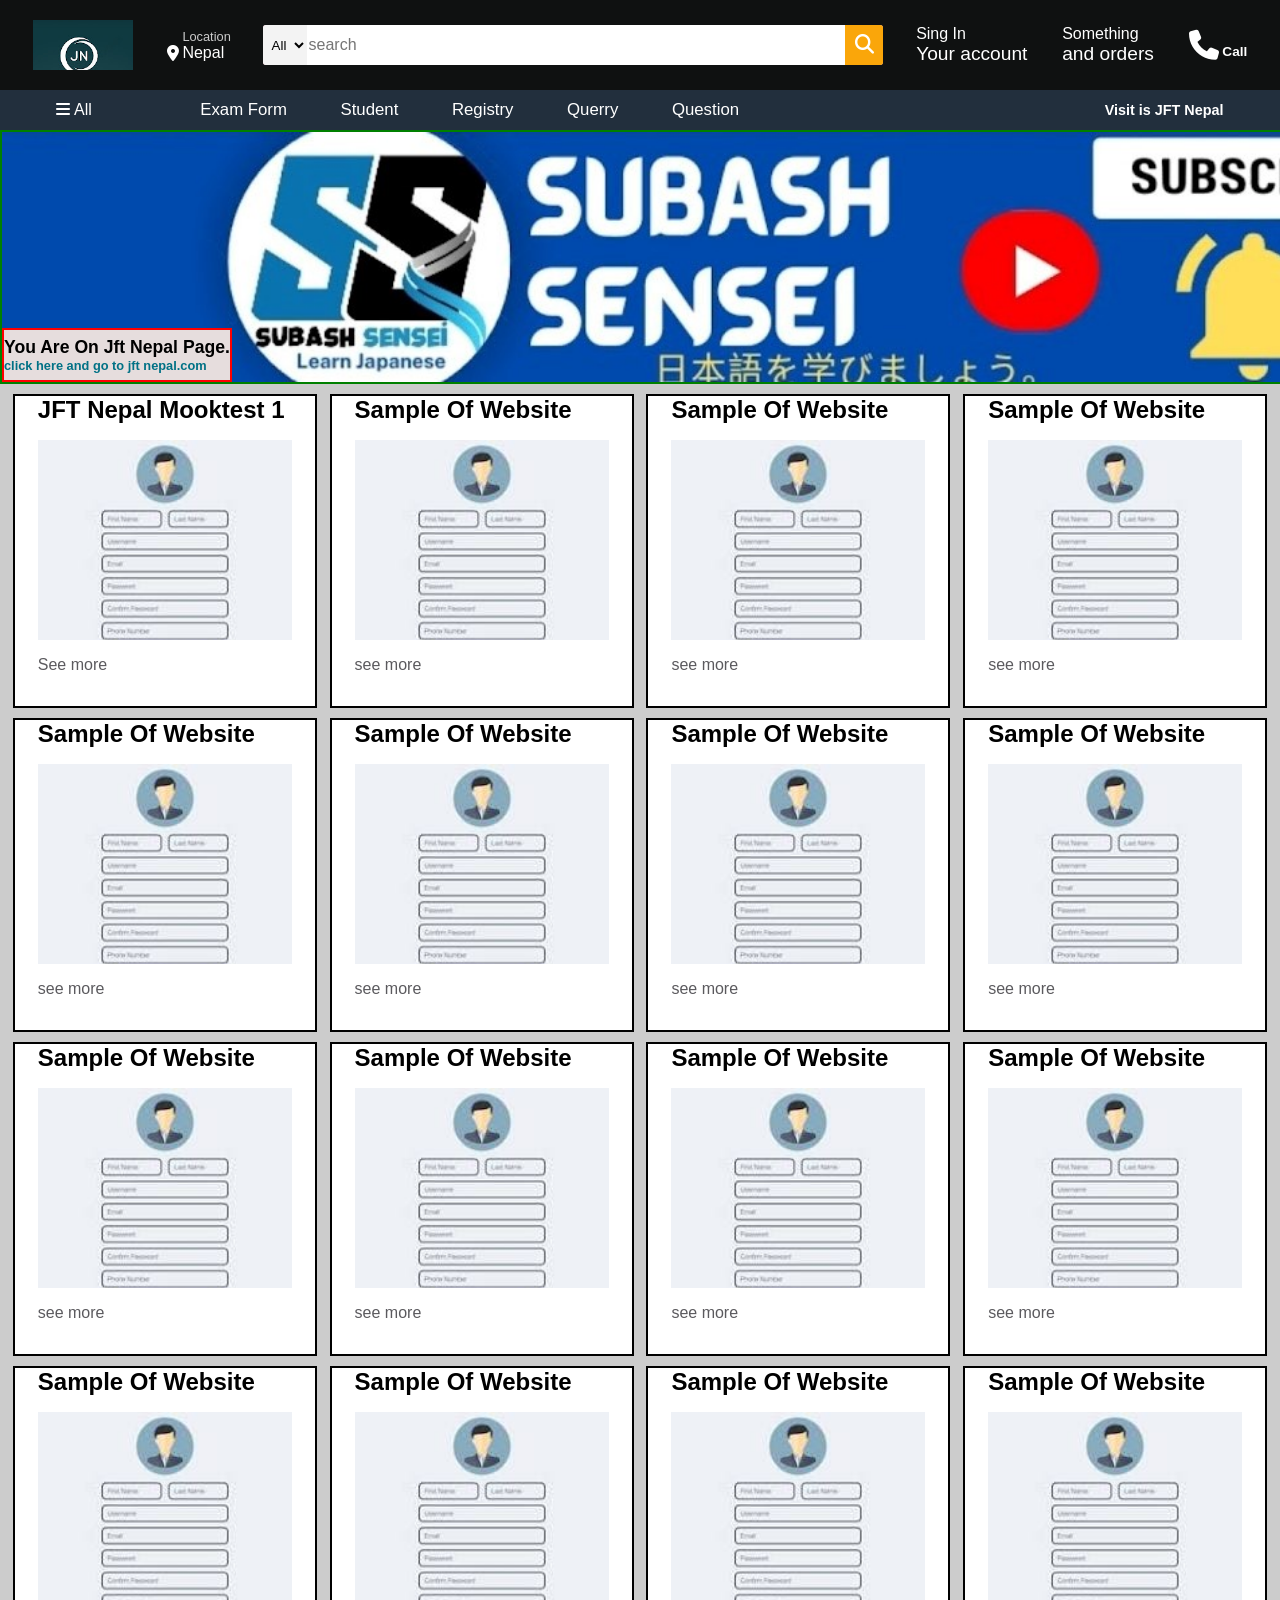
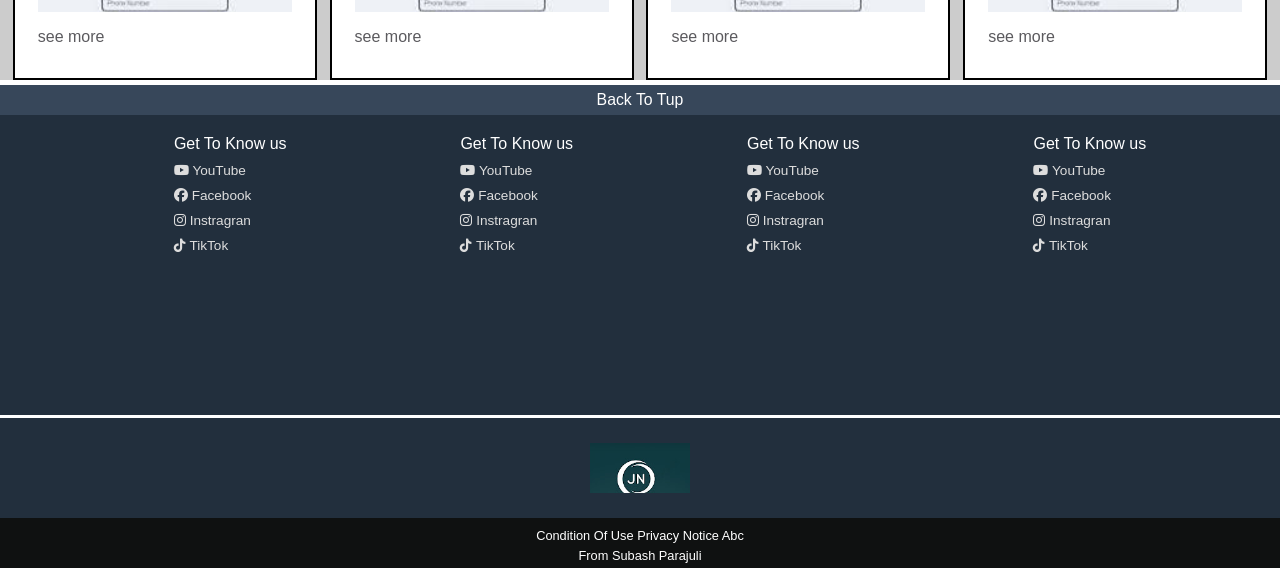
<file: index.html>
<!DOCTYPE html>
<html lang="en">
<head>
    <meta charset="UTF-8">
    <meta name="viewport" content="width=device-width, initial-scale=1.0">
    <title>jft Nepal</title>
    <link rel="stylesheet" href="https://cdnjs.cloudflare.com/ajax/libs/font-awesome/6.7.2/css/all.min.css" integrity="sha512-Evv84Mr4kqVGRNSgIGL/F/aIDqQb7xQ2vcrdIwxfjThSH8CSR7PBEakCr51Ck+w+/U6swU2Im1vVX0SVk9ABhg==" crossorigin="anonymous" referrerpolicy="no-referrer" />
    <link rel="stylesheet" href="style.css">

</head>
<body>
    <header>
        <div class="navbar">
          <div class="nav-logo border">
            <div class="logo">

            </div>
          </div>
          <div class="nav-address border">
            <p class="add-first">Location</p>
            <div class="add-icon">
                <i class="fa-solid fa-location-dot"></i>
                <p class="add-sec">Nepal</p>
            </div>
          </div>

          <div class="nav-search">
            <select class="search-select">
                <option>All</option>
            </select>
            
            <input placeholder="search " class="search-input">
           <div class="search-icon">
            <a href="sample.html" target="_blank" ><i class="fa-solid fa-magnifying-glass"></i></a>
            </div>
          </div>

          <div class="nav-singin border">
            
            <a href="form.html" target="_blank" >Sing In
            <p class="nav-second">Your account</p></a>
        </div> 
        <div class="nav-return border">
            <p><span>Something</span></p>
            <p class="nav-second">and orders</p>
        </div>

        <div class="nav-card border">
            <a href="call.html" target="_blank">
            <i class="fa-solid fa-phone"></i>
            Call</a>
        </div>
        </div>



        <div class="panel">
            <div class="panel-all">
                <i class="fa-solid fa-bars"></i>
                All
            </div>
            <div class="panel-opps border">
                <a href="form.html" target="_blank"><p class="x-border">Exam Form</p></a>
                <p class="x-border">  Student</p>
                <p class="x-border"> Registry</p>
                <p class="x-border"> Querry</p>
                <p class="x-border">Question</p>
                </p>
            </div>
            <div class="panel-deals">
                Visit is JFT Nepal
            </div>
        </div>




        
    </header>
    <div class="hero-section">
        <div class="hero-msg">
            <p>you are on jft nepal page.  <a>click here and go to jft nepal.com</a></p>
        </div>
    </div>


    <div class="shop-section">
        
        <div class="box1 box">
            <div class="box-content">
                <h2>JFT Nepal Mooktest 1</h2><a href="form.html" target="_blank">
            <div class="box-img" style="background-image: url('form.jpeg');"></div>
        </a>
            <p>See more </p>
            </div>
        </div>
        
        <div class="box2 box">
            <div class="box-content">
                <h2>Sample Of Website</h2><a href="sample.html" target="_blank">
            <div class="box-img" style="background-image: url('form.jpeg');"></div></a>
            <p>see more </p>
            </div>
        </div>
        <div class="box3 box">
            <div class="box-content">
                <h2>Sample Of Website</h2><a href="sample.html" target="_blank">
            <div class="box-img" style="background-image: url('form.jpeg');"></div></a>
            <p>see more </p>
            </div>
        </div>
        <div class="box4 box">
            <div class="box-content">
                <h2>Sample Of Website</h2><a href="sample.html" target="_blank">
            <div class="box-img" style="background-image: url('form.jpeg');"></div></a>
            <p>see more </p>
            </div>
        </div>

        <div class="box1 box">
            <div class="box-content">
                <h2>Sample Of Website</h2><a href="sample.html" target="_blank">
            <div class="box-img" style="background-image: url('form.jpeg');"></div></a>
            <p>see more </p>
            </div>
        </div>
        <div class="box2 box">
            <div class="box-content">
                <h2>Sample Of Website</h2><a href="sample.html" target="_blank">
            <div class="box-img" style="background-image: url('form.jpeg');"></div></a>
            <p>see more </p>
            </div>
        </div>
        <div class="box3 box">
            <div class="box-content">
                <h2>Sample Of Website</h2><a href="sample.html" target="_blank">
            <div class="box-img" style="background-image: url('form.jpeg');"></div></a>
            <p>see more </p>
            </div>
        </div>
        <div class="box4 box">
            <div class="box-content">
                <h2>Sample Of Website</h2><a href="sample.html" target="_blank">
            <div class="box-img" style="background-image: url('form.jpeg');"></div></a>
            <p>see more </p>
            </div>
        </div>


        <div class="box1 box">
            <div class="box-content">
                <h2>Sample Of Website</h2><a href="sample.html" target="_blank">
            <div class="box-img" style="background-image: url('form.jpeg');"></div></a>
            <p>see more </p>
            </div>
        </div>
        <div class="box2 box">
            <div class="box-content">
                <h2>Sample Of Website</h2><a href="sample.html" target="_blank">
            <div class="box-img" style="background-image: url('form.jpeg');"></div></a>
            <p>see more </p>
            </div>
        </div>
        <div class="box3 box">
            <div class="box-content">
                <h2>Sample Of Website</h2><a href="sample.html" target="_blank">
            <div class="box-img" style="background-image: url('form.jpeg');"></div></a>
            <p>see more </p>
            </div>
        </div>
        <div class="box4 box">
            <div class="box-content">
                <h2>Sample Of Website</h2><a href="sample.html" target="_blank">
            <div class="box-img" style="background-image: url('form.jpeg');"></div></a>
            <p>see more </p>
            </div>
        </div>

        <div class="box1 box">
            <div class="box-content">
                <h2>Sample Of Website</h2><a href="sample.html" target="_blank">
            <div class="box-img" style="background-image: url('form.jpeg');"></div></a>
            <p>see more </p>
            </div>
        </div>
        <div class="box2 box">
            <div class="box-content">
                <h2>Sample Of Website</h2><a href="sample.html" target="_blank">
            <div class="box-img" style="background-image: url('form.jpeg');"></div></a>
            <p>see more </p>
            </div>
        </div>
        <div class="box3 box">
            <div class="box-content">
                <h2>Sample Of Website</h2><a href="sample.html" target="_blank">
            <div class="box-img" style="background-image: url('form.jpeg');"></div></a>
            <p>see more </p>
            </div>
        </div>
        <div class="box4 box">
            <div class="box-content">
                <h2>Sample Of Website</h2><a href="sample.html" target="_blank">
            <div class="box-img" style="background-image: url('form.jpeg');"></div></a>
            <p>see more </p>
            </div>
        </div>
    </div>
    
    <footer>
        <div class="foot-panel1">
            Back To Tup
        </div>

        <div class="foot-panel2">
            <ul>
                <p>Get To Know us</p>

                <a href="https://youtube.com/@jftnepal2?si=pwWpwLDPRqeLvV7b" target="_blank">
                    <i class="fa-brands fa-youtube"></i>
                    YouTube</a>
                    <a href="https://www.facebook.com/share/1KBgvkDJBC/" target="_blank">
                        <i class="fa-brands fa-facebook"></i>
                        Facebook</a>
                        
                <a> <i class="fa-brands fa-instagram"></i> Instragran
                    
                </a>
                <a><i class="fa-brands fa-tiktok"></i> TikTok </a>
            </ul>
            <ul>
                <p class="g">Get To Know us</p>

                <a href="https://youtube.com/@jftnepal2?si=pwWpwLDPRqeLvV7b" target="_blank">
                    <i class="fa-brands fa-youtube"></i>
                    YouTube</a>
                    <a href="https://www.facebook.com/share/1KBgvkDJBC/" target="_blank">
                        <i class="fa-brands fa-facebook"></i>
                        Facebook</a>
                        
                <a> <i class="fa-brands fa-instagram"></i> Instragran
                    
                </a>
                <a><i class="fa-brands fa-tiktok"></i> TikTok </a>
            </ul>
            <ul>
                <p class="g">Get To Know us</p>

                <a href="https://youtube.com/@jftnepal2?si=pwWpwLDPRqeLvV7b" target="_blank">
                    <i class="fa-brands fa-youtube"></i>
                    YouTube</a>
                    <a href="https://www.facebook.com/share/1KBgvkDJBC/" target="_blank">
                        <i class="fa-brands fa-facebook"></i>
                        Facebook</a>
                        
                <a> <i class="fa-brands fa-instagram"></i> Instragran
                    
                </a>
                <a><i class="fa-brands fa-tiktok"></i> TikTok </a>
            </ul>
            <ul>
                <p class="g">Get To Know us</p>

                <a href="https://youtube.com/@jftnepal2?si=pwWpwLDPRqeLvV7b" target="_blank">
                    <i class="fa-brands fa-youtube"></i>
                    YouTube</a>
                    <a href="https://www.facebook.com/share/1KBgvkDJBC/" target="_blank">
                        <i class="fa-brands fa-facebook"></i>
                        Facebook</a>
                        
                <a> <i class="fa-brands fa-instagram"></i> Instragran
                    
                </a>
                <a><i class="fa-brands fa-tiktok"></i> TikTok </a>
            </ul>
        </div>

        <div class="foot-panel3">
            <div class="logo">

            </div>
        </div>
        
        <div class="foot-panel4">
            <div class="pages">
                <a>Condition Of Use</a>
                <a>Privacy Notice</a>
                <a>Abc</a>
            </div>
            <div class="copyright">
                From Subash Parajuli
            </div>
        </div>
    </footer>
</body>
</html>
</file>
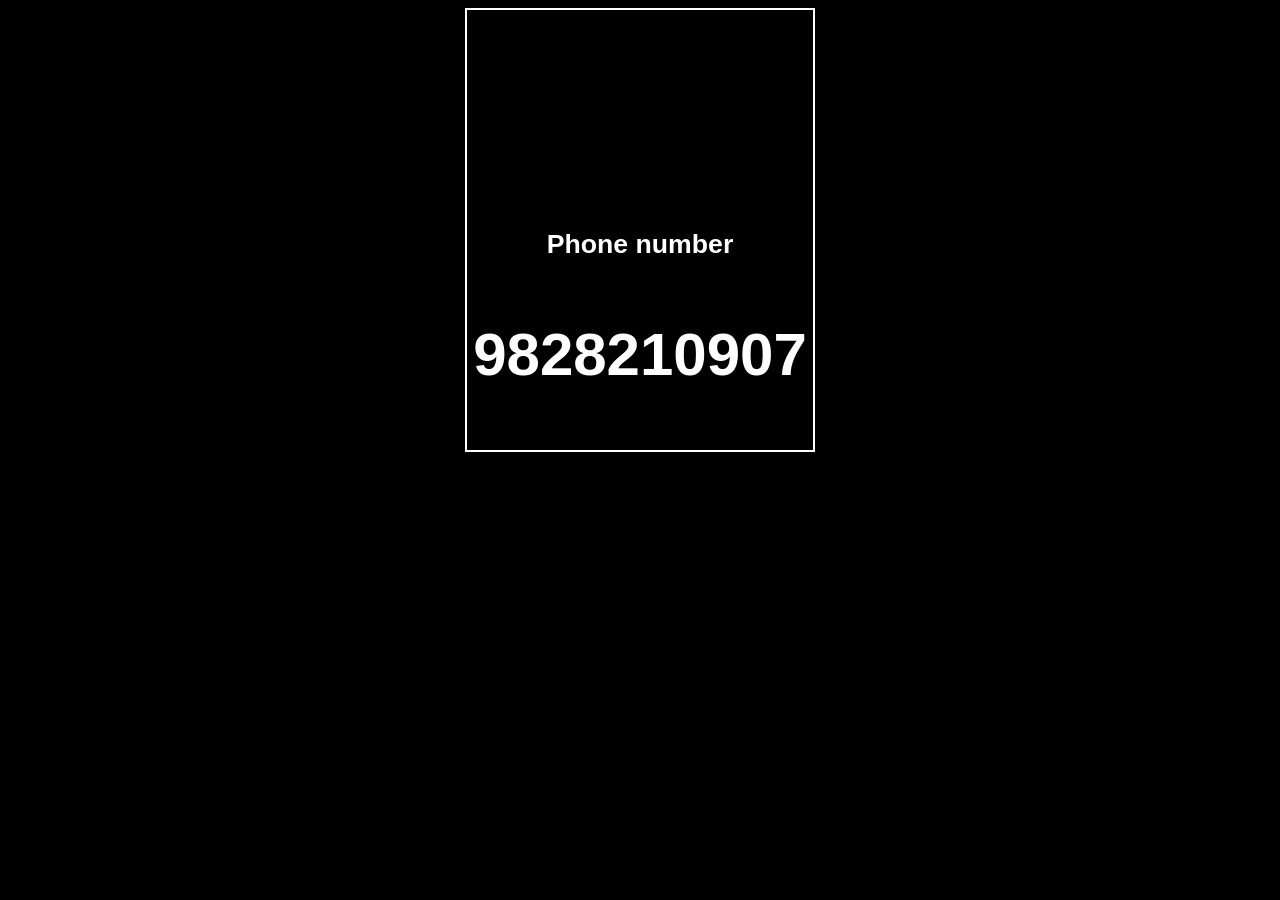
<file: call.html>
<!DOCTYPE html>
<html lang="en">
<head>
    <meta charset="UTF-8">
    <meta name="viewport" content="width=device-width, initial-scale=1.0">
    <title>call</title>
    <style>
        body{
            background-color:black;
            text-align: center;
           
        }
        h1{
            padding-top: 200px;
            color: white;
        }
        p{
            font-size: 60px;
            font-weight: 900;
            color: white;

        }
        button{
            background: transparent;
            border: 2px solid white;
            text-align: center;
        }
    </style>
</head>
<body><button>
    <h1> Phone number</h1>
    <p>9828210907</p>
</button>
    
</body>
</html>
</file>
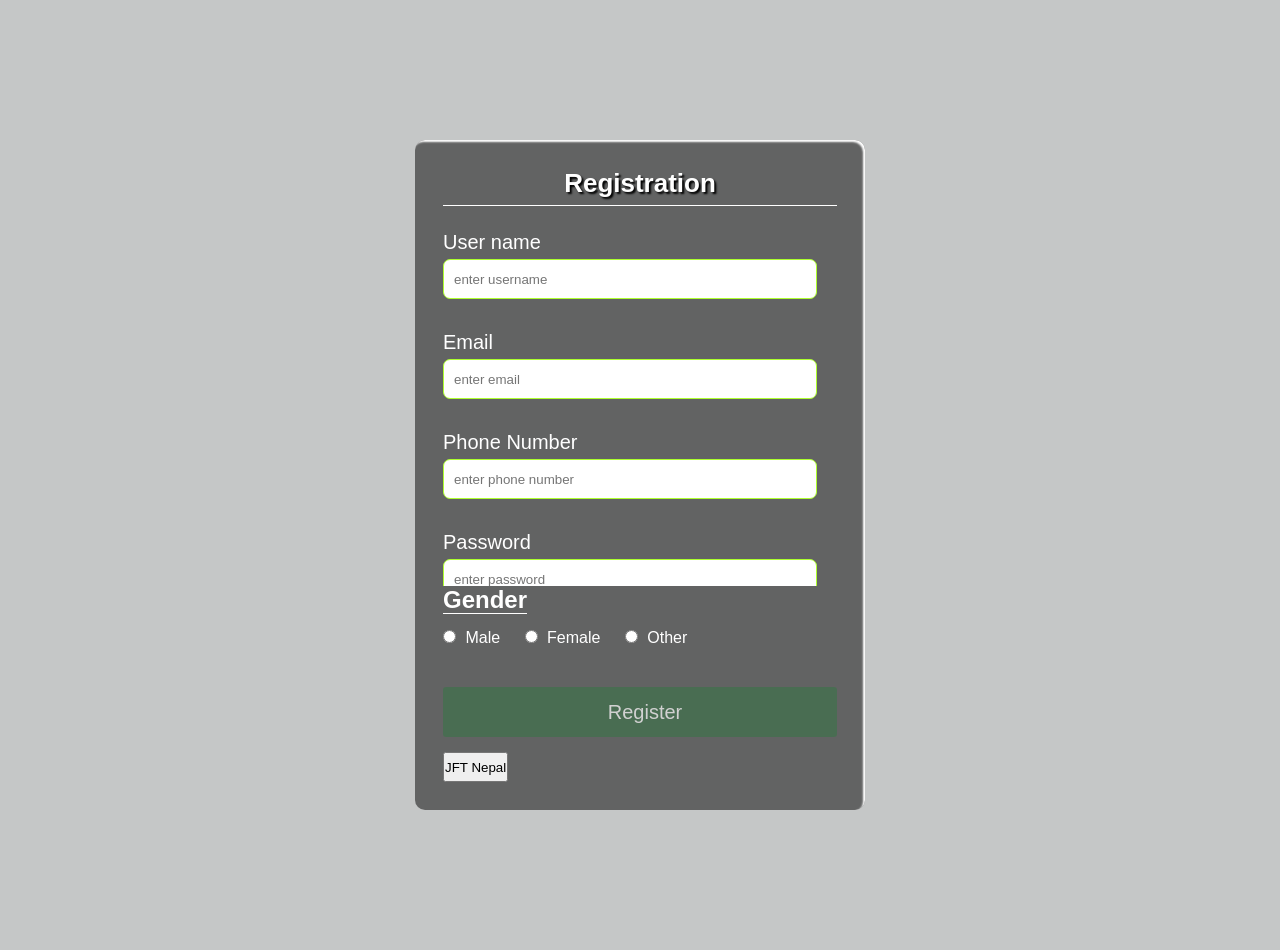
<file: form.html>
<!DOCTYPE html>
<html lang="en">
<head>
    <meta charset="UTF-8">
    <meta name="viewport" content="width=device-width, initial-scale=1.0">
    <title>Document</title>

    <link rel="stylesheet" href="form.css">
</head>
<body>
    <div class="container">
        <h1 class="form-title">Registration</h1>
        <form action="#">
            <div class="main-user-info">
                
                <div class="user-input-box">
                    <label for="username">User name</label>
                    <input type="text" id="username" name="username" placeholder="enter username">
                    
                </div>
                <div class="user-input-box">
                    <label for="email">Email</label>
                    <input type="text" id="email" name="email" placeholder="enter email">
                    
                </div>
                <div class="user-input-box">
                    <label for="phonenumber">Phone Number </label>
                    <input type="text" id="phonenumber" name="phonenumber" placeholder="enter phone number">
                    
                </div>
                <div class="user-input-box">
                    <label for="password">Password </label>
                    <input type="password" id="password" name="password" placeholder="enter password">
                    
                </div>
                
                <div class="user-input-box">
                    <label for="confirmpassword">Confirm Password</label>
                    <input type="text" id="confirmpassword" name="confirmpassword" placeholder="enter confirm password">
                    
                </div>
                
            </div>
            <div class="hender-details-box">
                <span class="gender-title">Gender</span>
                <div class="gender-category">
                    <input type="radio" name="gender" id="male" >
                    <label for="male"> Male</label>
                    <input type="radio" name="gender" id="female" >
                    <label for="female"> Female</label>
                    <input type="radio" name="gender" id="other" >
                    <label for="other"> Other</label>
                </div>
            </div>
            <div class="form-submit-btn">
                <input type="submit" value="Register">
            </div>
            <div class="subash">
                <button>JFT Nepal</button> 
            </div>
        </body>
        </form>
    </div>
   
</html>
</file>
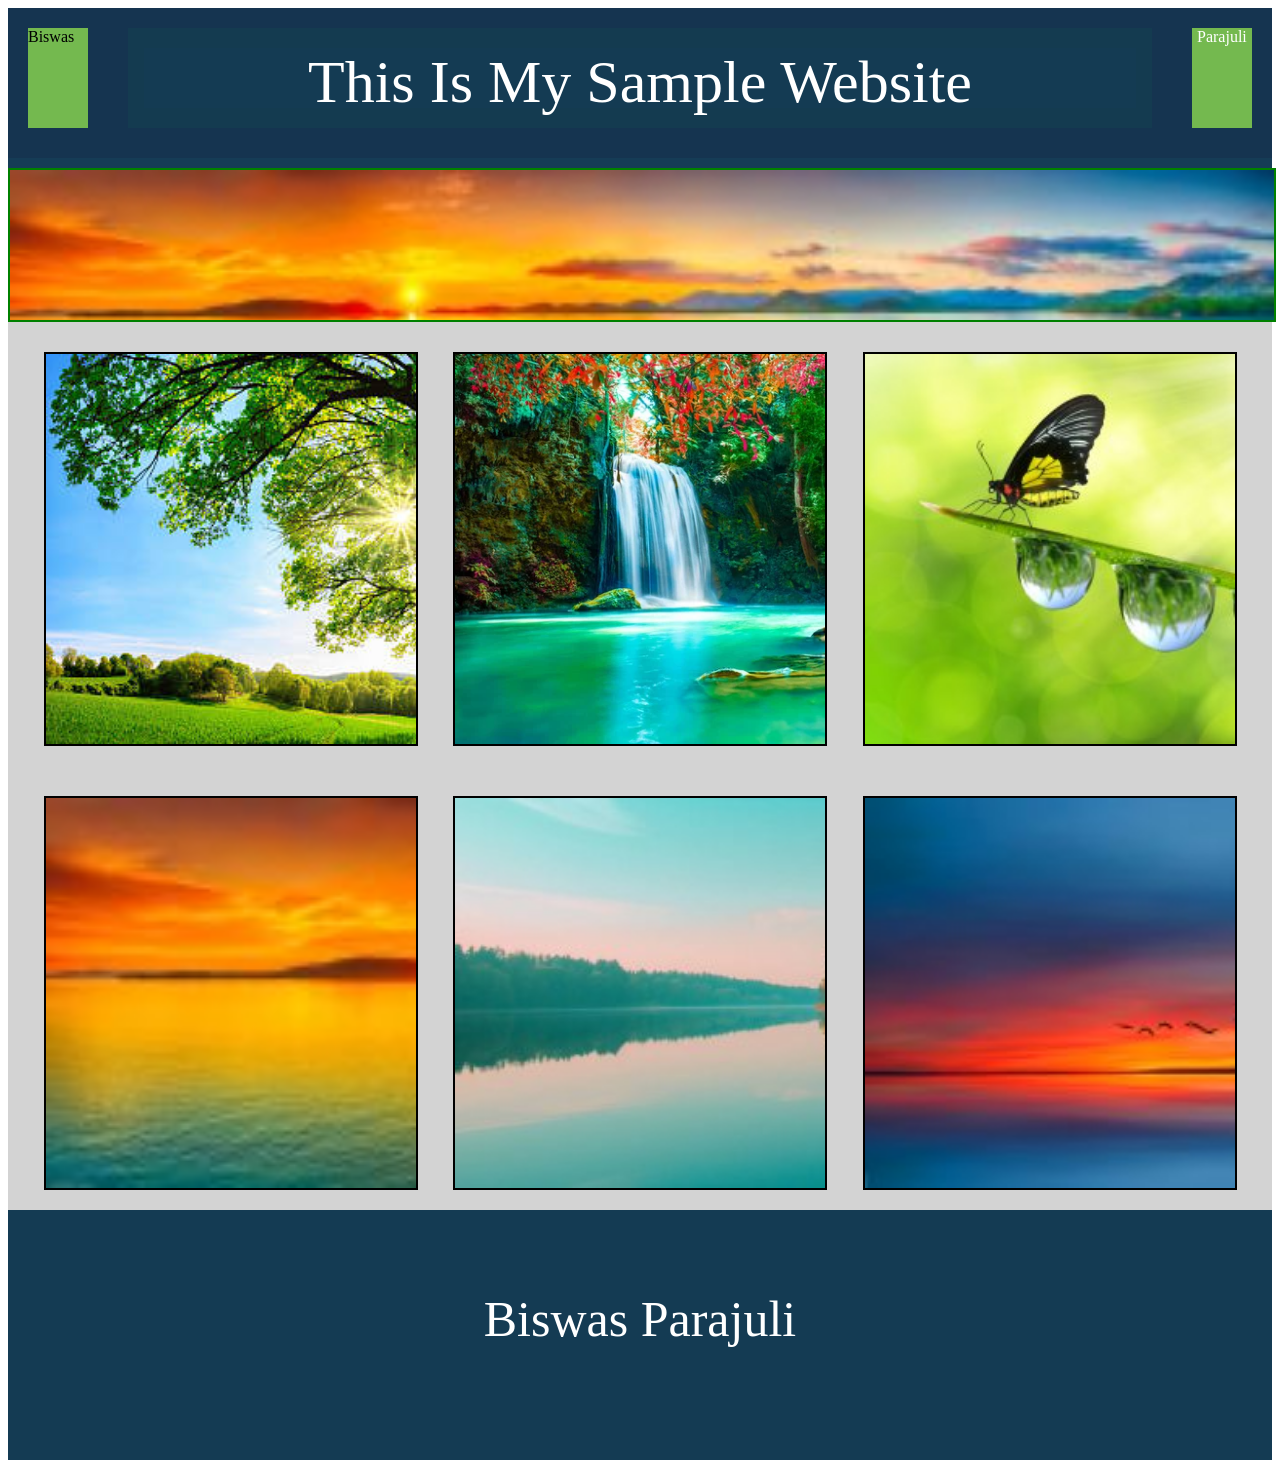
<file: sample.html>
<!DOCTYPE html>
<html lang="en">
<head>
    <meta charset="UTF-8">
    <meta name="viewport" content="width=device-width, initial-scale=1.0">
    <title>practice</title>
    <link rel="stylesheet" href="practice.css">
</head>
<body>
    <header>
        <div class="nav">
            <div class="box1">
                Biswas
            </div>

            <div class="box2">
                <div class="bos1 bos">
                    <div class="vv">
                        This Is My Sample Website
                    </div>
                </div>
                
            </div>

            <div class="box3">
                Parajuli
            </div>
        </div>
        <div class="panel">
            <div class="p1">
                
            </div>
        </div>
            

    </header>
    <div class="hero">
        <div class="hero-img">
     
        </div>

    <div class="shop-section">
        <div class="boxx1 box"></div>
        <div class="boxx2 box"></div>
        <div class="boxx3 box"></div>
        <div class="boxx4 box"></div>
        <div class="boxx5 box"></div>
        <div class="boxx6 box"></div>
        
    </div>

            



    <div class="abc">
        <div class="xyz">
            Biswas Parajuli
        </div>

    </div>
</body>
</html>
</file>
<file: style.css>
*{
    margin: 0;
    font-family: Arial;
    border: border-box;
}

body {
    
    user-select: none;
    -webkit-user-select: none;
    -moz-user-select: none;
    -ms-user-select: none;
}

.navbar{
    height: 90px;
    background-color: #0f1111;
    color: white;
    display: flex;
    align-items: center;
    justify-content: space-evenly;
}

.x-border:hover{
    border: 5px double  purple;
   
}
.nav-logo {
    height: 50px;
    width: 100px;
}

.logo{
 
    background-image: url("jft_nepal.jpg");
    background-size: cover;
    height: 50px;
    width: 100px;
}

.border {
    border: 2px solid transparent;

}

.border:hover{
    border: 2px solid white;
}

/**box 2**/
.add-first{
    color: #cccccc;
    font-size: 0.8rem;
    margin-left: 15px;



}
.add-sec{
    font-size: 1rem;
    margin-left: 3px;

}
.add-icon{
    display: flex;
    align-items: center;

}







/**box3**/
.nav-search{
    display: flex;
    justify-content: space-evenly;
    background-color: pink;
    width: 620px;
    height: 40px;
    border-radius: 3px;
}
.search-select{
    background-color: #f3f3f3;
    width: 50px;
    text-align: center;
    border-top-left-radius: 3px;
    border-bottom-left-radius: 3px ;
    border: none;

}
.search-input {
    width: 100%;
    font-size: 1rem;
    border: none;
}
.search-icon{
    width: 45px;
    display: flex;
    justify-content: center;
    align-items: center;
    font-size: 1.2rem;
    background-color:rgb(250, 166, 10);
    border-top-right-radius: 3px;
    border-bottom-right-radius: 3px ;
    color: #0f1111;
}

.nav-search:hover{
    border: 2px solid red;
}

/** box4 **/
soan{
    font-size: 0.2rem;

}
.nav-second{
    font-size: 1.2rem;
    font-weight: 700rem;
}

/** box4 **/
.nav-card i {
    font-size: 30px;


}

.nav-card {
    font-size: 0.85rem;
    font-weight: 700;
}



/**pannel**/
.panel{
    height: 40px;
    background-color: #222f3d;
    display: flex;
    color: white;
    align-items: center;
    justify-content: space-evenly;
}
.panel-opps p{
    display: inline;
    margin-left: 50px;
    font-size: 1.05rem;
    

}

.panel-opps:hover{
    border: 2px solid lightgreen;
}
.panel-opps {
    width: 70%;
    font-size: 0.8rem;
}
.panel-opps:hover{
    background-color:black;
    font-size: 35px;
    color: white;
    font-weight: 700;
    height: 40px;
}

.panel-deals {
    font-size: 0.9rem;
    font-weight: 700;
}

/** hero section**/

.hero-section{
    background-image: url("subash1.jpg");
    background-size: cover;
    height: 250px;
    display: flex;
    width: 100%;
    justify-content: left;
    align-items: flex-end;
    border: 2px solid green;
    
}
.hero-msg {
    background-color: rgb(230, 221, 221);
    color: black;
    height: 50px;
    display: flex;
    align-items: center;
    justify-content: center;
    font-size: 1.1rem;
    margin-bottom: 0px;
    border: 2px solid red;
    text-transform: capitalize;
    font-weight: 600;
    
   
}



.hero-msg a{
    display: flex;
    color: #007185;
    font-size: 0.8rem;
    text-transform: none;
}

/** shop boxes**/
.shop-section {
    display:flex ;
    flex-wrap: wrap;
    justify-content: space-evenly;
    background-color: #cccccc;
}
.box {
    height: 310px;
    border: 2px solid black;
    width: 300px;
    background-color: white;
    margin-top: 10px;
}
.box:hover{
    background-color:gray;
    font-size: 3px;
    color: white;
    font-weight: 700;
    font-size: 15px;
  
}
.box-img{
    height: 200px;
    background-size: cover;
    background-repeat: no-repeat;
    margin-top: 1rem;
    margin-bottom: 1rem;
}

.box-content{
    margin-left: 23px;
    margin-right: 23px;
}

.box-content p{
    color: rgb(91, 90, 94);

}

/** back to tup**/
footer{
    margin-top: 5px;
}
.foot-panel1{
    background-color: #37475a;
    color: white;
    height: 30px;
    display: flex;
    justify-content: center;
    align-items: center;
    font-size: 0.99rem;
}
.foot-panel2{
    background-color: #222f3d;
    color: white;
    height: 300px;
    display: flex;
    justify-content: space-evenly;
}
ul {
    margin-top: 20px;
}
ul a {
    display: block;
    font-size: 0.85rem;
    margin-top: 10px;
    color: #dddddd;
}

.foot-panel3{
    background-color:#222f3d ;
    border-top: 3px solid white;
    height: 100px;
    display: flex;
    justify-content: center;
    align-items: center;
}

.logo{
    
    background-image: url("jft_nepal.jpg");
    background-size: cover;
    height: 50px;
    width: 100px;


}

.foot-panel4 {
    background-color: #0f1111;
    color: white;
    height: 50px;
    text-align: center;
    font-size: 0.8rem;
}

.pages{
   
    padding-top: 10px;

}

.copyright{
 
  
    
    margin-top: 5px;
}
a{
    color: white;
    text-decoration: none;
}
p:hover{
    background-color:red;
    font-size: 20px;
    color: white;
    font-weight: 700;
    height: 20px;
    text-align: center;
}
</file>
<file: form.css>
*{
    padding: 0;
    margin: 0;
    box-sizing: border-box;
    font-family: sans-serif;
}
body {
    
    user-select: none;
    -webkit-user-select: none;
    -moz-user-select: none;
    -ms-user-select: none;
}
body{
    display: flex;
    height: 950px;
    justify-content: center;
    align-items: center;
    background-color: rgb(197, 199, 199);
}
.container{
    width: 100%;
    max-width: 450px;
    max-height: 1800px;
    background-color: rgba(0,0,0,0.5);
    padding: 28px;
    margin: 0 28px;
    border-radius: 10px;
    box-shadow: inset -2px 2px 2px white;
}
.form-title{
    font-size: 26px;
    font-weight: 600;
    text-align: center;
    padding-bottom: 6px;
    color: white;
    text-shadow: 2px 2px 2px black;
    border-bottom: solid 1px white;

}
.main-user-info{
    display: flex;
    flex-wrap: wrap;
    justify-content: space-evenly;
    padding: 20px 0;

}
.user-input-box:nth-child(2n){
    justify-content: end;
}
.user-input-box{
    display: flex;
    flex-wrap: wrap;
    width: 50%;
    padding-bottom: 15px;

}
.user-input-box label {
    width: 95%;
    color: white;
    font-size: 20px;
    font-weight: 400;
    margin: 5px 0;
}
.user-input-box input {
    height: 40px;
    width: 95%;
    border-radius: 7px;
    outline: none;
    border: 1px solid greenyellow;
    padding: 0 1opx;
}
.gender-title{
    color: white;
    font-size: 24px;
    font-weight: 600;
    padding-top: 5px;
    border-bottom: 1px solid white;

}
.gender-category{
    margin: 15px 0;
    color: white;

}
.gender-category label{
    padding: 0 20px 0 5px;
}
.gender-category label,
.gender-category input,
.form-submit-btn input{
    cursor: pointer;

}

.form-submit-btn{
    margin-top: 40px;
}
.form-submit-btn input{
    display: block;
    width: 100%;
    margin-top: 10px;
    font-size: 20px;
    border: none;
    border-radius: 3px;
    color: rgb(209,209,209);
    background: rgba(63,114,76,0.7);
    height: 50px;
    h
}
.form-submit-btn inout:hover{
    background: rgba(56,204,93,0.7);
    color: rgb(225,225,225);
}
@media(max-width:1000px){
    .container:280px;
}
.user-input-box{
    margin-bottom: 12px;
    width: 100%;
}
.user-input-box:nth-child(2n){
    justify-content: space-between;
}
,.gender-category{
    display: flex;
    justify-content: space-between;
    width: 100%;
}
.main-user-info{
    max-height: 380px;
    overflow: auto;
}
.main-user-info::-webkit-scrollbar{
    width: 0;
}

.form-submit-btn:hover{
    background-color: red;
    color: white;
}

}
.user-input-box:hover{
    background-color: black;
    color: white;
    font-size: 2px;
    font-weight: 600;
   
}
input{
    padding-left: 10px;
}
input:hover{
    background-color: rgb(194, 230, 194);
    font-size: 30px;
    color: black;
    font-weight: 600;
    padding-left: 10px;
}
.gender-category:hover{
    background-color:black;
    font-size: 30px;
    color:white;
    font-weight: 700;
}

button{

    margin-top: 15px;
    height: 30px;
}
button:hover{
    background-color:red;
    font-size: 35px;
    color: white;
    font-weight: 700;
    height: 40px;
}
</file>
<file: practice.css>
body {
    
    user-select: none;
    -webkit-user-select: none;
    -moz-user-select: none;
    -ms-user-select: none;
}

.nav{

    display: flex;
    background-color: rgb(21, 52, 80);
    height: 150px;
    justify-content: space-evenly;
    
    
    
}
.box1{
    color: black;
    width: 100px;
    height: 100px;
    background-color:#74b94f;
    margin: 20px;
}
.box2{
    display: flex;
    justify-content: center;
    width:1700px;
    height: 100px;
    background-color:rgb(20, 59, 80);
    margin: 20px;
    
    
}
.bos{
    background-color: rgb(20, 59, 83);
    color: white;
  
    width: 97%;
    margin-top:20px ;
    margin-bottom: 20px;
    
}

.vv{
    text-align: center;
    font-size: 60px;
}



.box3{
    color: white;
    text-align: center;
    width: 100px;
    height: 100px;
    background-color: #74b94f;
    margin: 20px;
}

.panel{
    background-color:rgb(21, 60, 86);
    height: 10px;
}

.hero-img{
    background-image: url("photo3.jpg");
    background-size: cover;
    height: 150px;
    display: flex;
    width: 100%;
    justify-content: left;
    align-items: flex-end;
    border: 2px solid green;
    
}
.shop-section{
    color: white;
    display: flex;
    justify-content: space-evenly;
    background-color: lightgray;
    flex-wrap: wrap;
    
}
.box{
    color: white;
    font-size: 30px;
    height: 390px;
    width: 370px;
    border: 2px solid #000000;
    margin-top: 30px;
    margin-bottom: 20px;
}

.boxx1{
    background-image: url(photo6.jpg);
    background-size: cover;
}
.boxx2{
    background-image: url(photo5.jpg);
    background-size: cover;
}
.boxx3{
    background-image: url(photo4.jpg);
    background-size: cover;
}
.boxx4{
    background-image: url(photo3.jpg);
    background-size: cover;
}
.boxx5{
    background-image: url(photo2.jpg);
    background-size: cover;
}
.boxx6{
    background-image: url(photo1.jpg);
    background-size: cover;
}


.fot1{
    height: 50px;
    width: 300px;
    background-color: gray;
    margin: 20px;
    display: flex;
}

.boxyz{
    height: 390px;
    width: 350px;
    border: 2px solid #000000;
    margin-top: 30px;
    margin-bottom: 20px;
}
.last{

display: flex;
justify-content: space-evenly;
background-color: gray;
flex-wrap: wrap;
}
.abc{
    height: 250px;
    background-color: rgb(20, 59, 83);
    display: flex;
    justify-content: space-evenly;
    text-align: center;
}

.xyz{
    color: white;
    text-align: center;
    background-color: rgb(20, 59, 83);
    width: 700px;
    height: 80px;
    margin-top: 80px;
    font-size: 50px;
   
}
</file>
